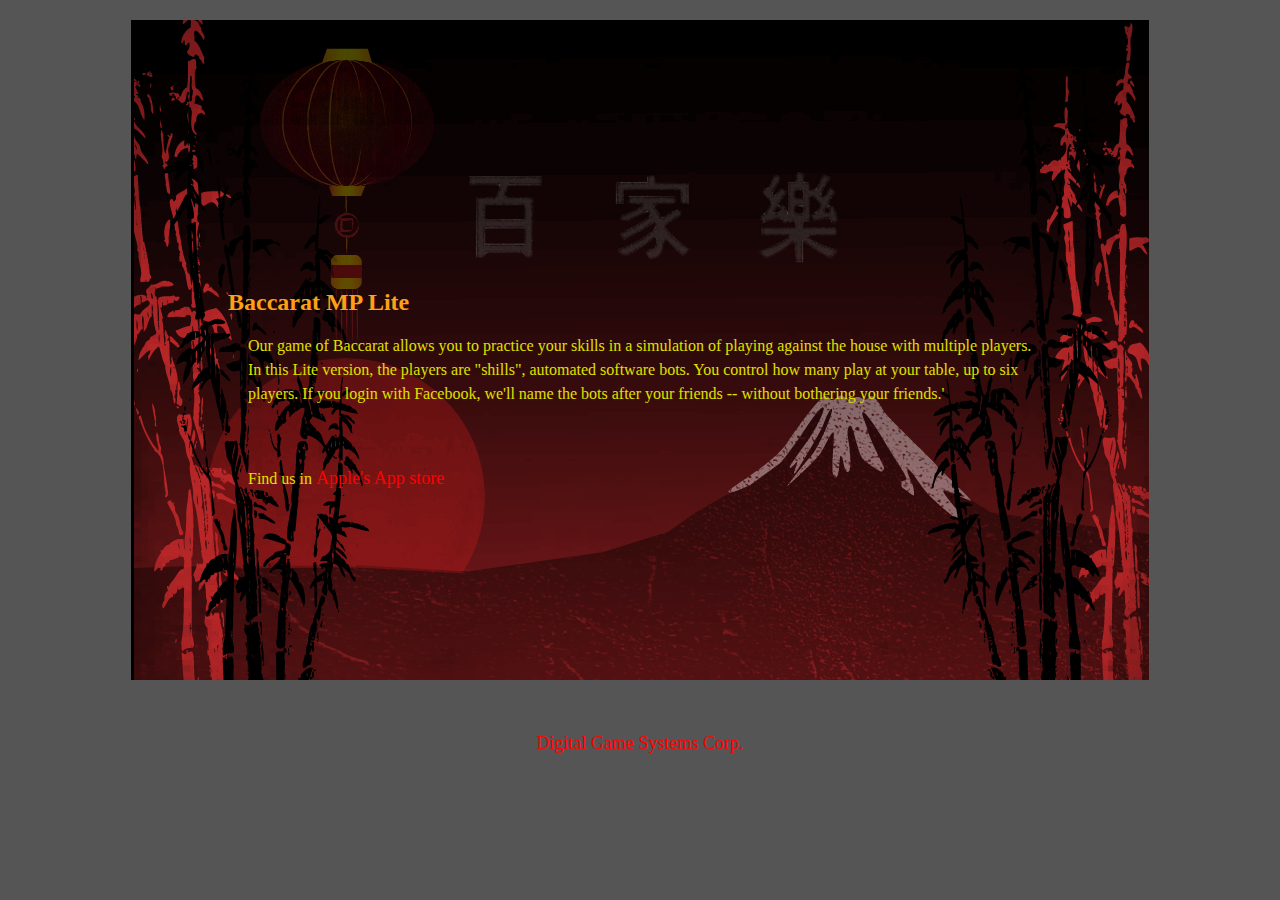
<file: baccaratMPLite/index.html>
<!DOCTYPE html>
<html lang="en">
    <head>
        <meta charset="utf-8">
        <title>Baccarat MP Lite, Digital Game Systems Corp.</title>
            
        <link rel="stylesheet" media="screen" href="index.css">
                
        <meta name="author" content="Julius Patta">
        <meta name="publisher" content="Digital Game Systems Corp.">
        <meta name="description" content="Baccarat MP Lite">
        <meta name="robots" content="all">
    </head>

    <body id="BMPLite">
        <div class="page-wrapper">
            
                <div class="intro" id="BMPLintro">
                    <h2><span>Baccarat MP Lite</span></h2>
                    <p><span>Our game of Baccarat allows you to practice your skills in a simulation of playing against the house with multiple players. In this Lite version, the players are "shills", automated software bots. You control how many play at your table, up to six players. If you login with Facebook, we'll name the bots after your friends -- without bothering your friends.'</span></p>
                </div>

                <div class="appstore" id="BMPLintro">
                <p><span>Find us in <a href="http://appstore.com/baccaratmplite">Apple's App store</a></span></div>
            
            </div>
            <footer>
                <p><a href="../index.html">Digital Game Systems Corp.</a>
            </footer>
                
        </div>
    </body>
</html>
</file>
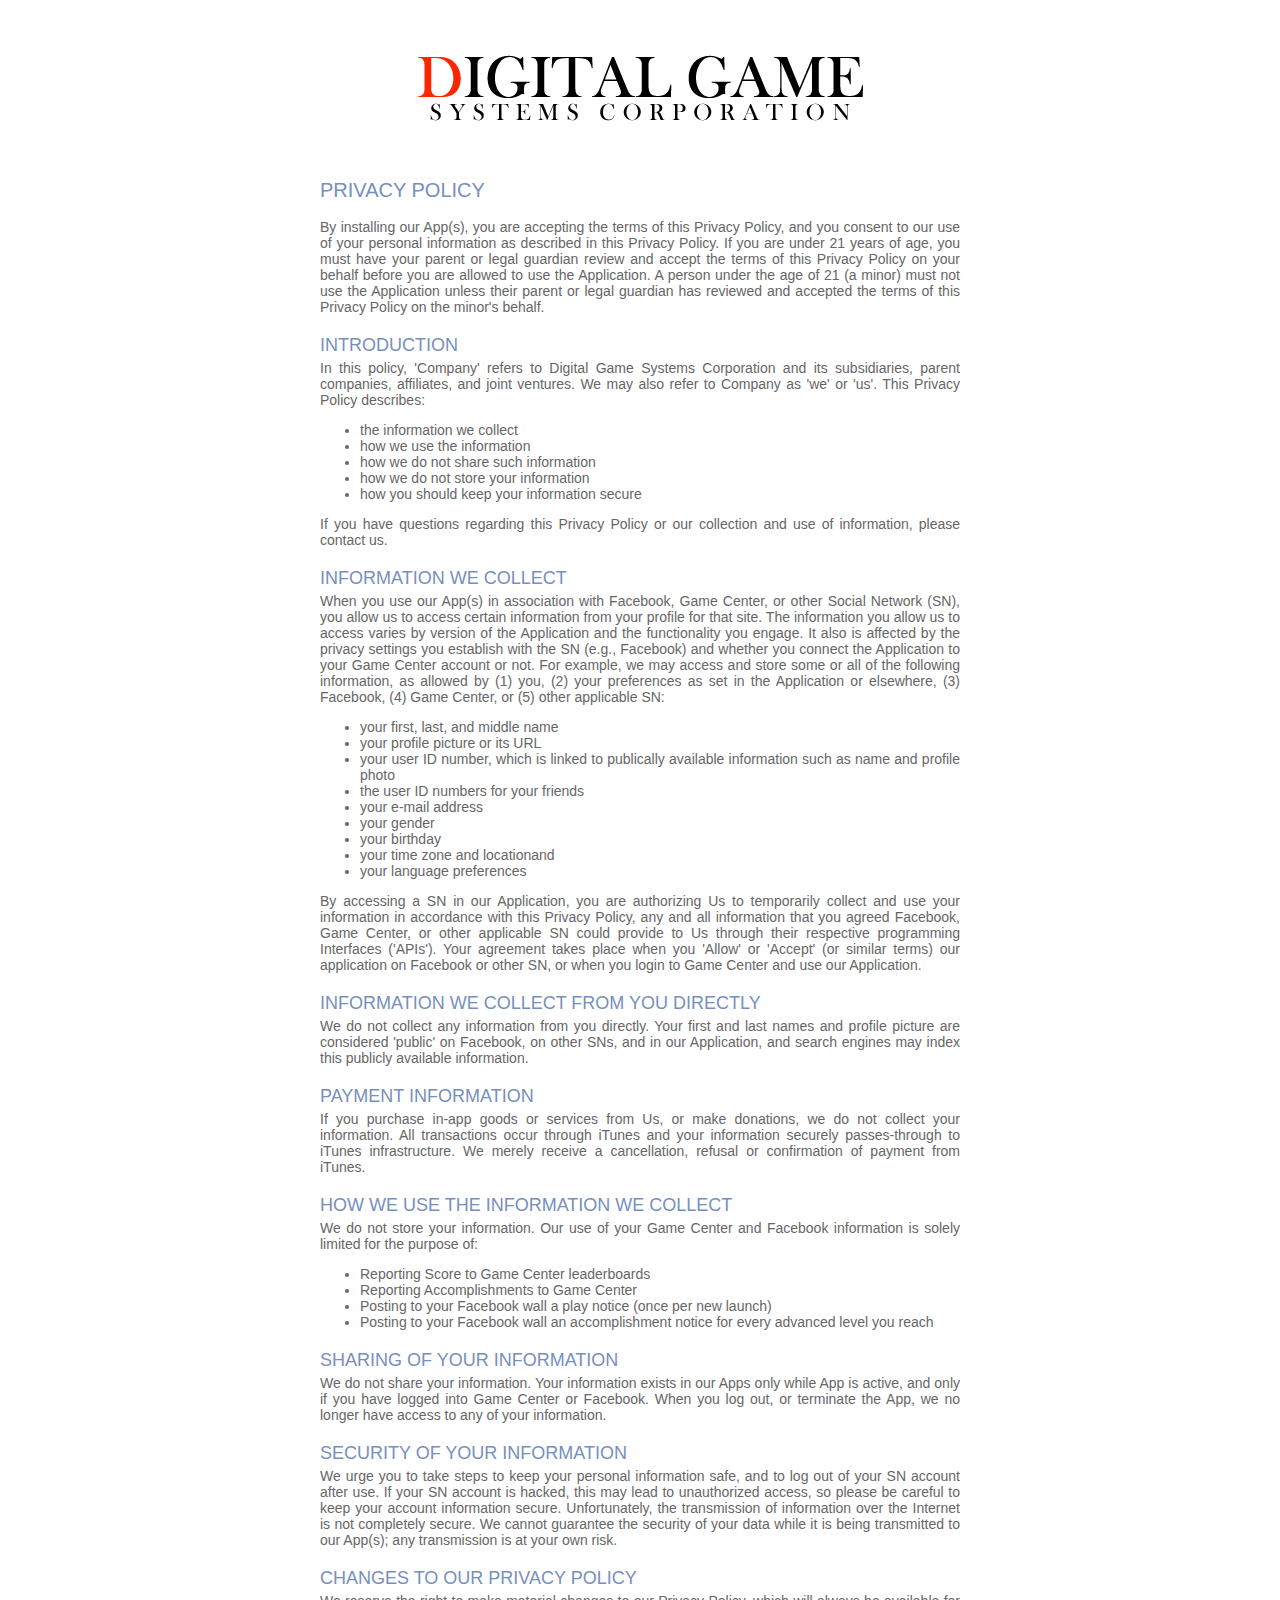
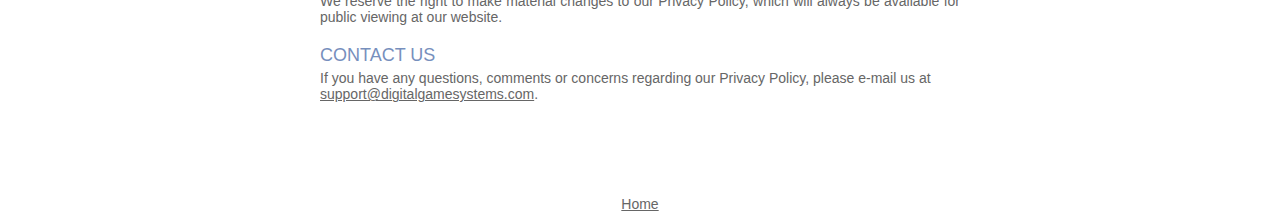
<file: privacy.html>
<html>
    <head>
        <title>Privacy Policy</title>
        <meta name="publisher" content="Digital Game Systems Corp.">
        <meta name="author" content="Julius Patta">
        <meta name="description" content="Digital Game Systems Privacy Policy">
        <meta name="robots" content="all">
                    
        <style type="text/css" media="screen"><!--
            #outline { position: relative;  height: 100px; auto; margin: 50px auto 0; border: 0 }
            
            #content { width: 640; margin-left: auto; margin-right: auto; top:20; position: relative; visibility: visible; font-size: 14px; font-family: "Lucida ", Arial, sans-serif; font-weight: normal; text-align:justify;}
            
            #footer { width: 640; margin-left: auto; margin-right: auto; top:100; position: relative; visibility: visible; font-size: 14px; font-family: "Lucida ", Arial, sans-serif; font-weight: normal; text-align:center}
            
            p { color: #666; margin-top: 0;}
            a { color: #666; text-decoration: underline; }
            li {color:#666;}
            h1 { color: #778fbd; font-size: 20px; font-family: "Lucida Grande", Arial, sans-serif; font-weight: 500; line-height: 32px; margin-top: 4px; }
            h2 { color: #778fbd; font-size: 18px; font-family: "Lucida Grande", Arial, sans-serif; font-weight: normal; margin-top: 20px; margin-bottom: 4px; }
            
            IMG.displayed {
                display: block;
                margin-left:auto;
                margin-right:auto;
            }

        --></style>
        </head>
                    
    
    
    <body>
        <div id="outline">
            <img class="displayed" src="images/dgs.png" alt="" border="0"/>
        </div>
            
        <div id="content">
            <h1>PRIVACY POLICY</h1>
        
            <p>By installing our App(s), you are accepting the terms of this Privacy Policy, and you consent to our use of your personal information as described in this Privacy Policy. If you are under 21 years of age, you must have your parent or legal guardian review and accept the terms of this Privacy Policy on your behalf before you are allowed to use the Application. A person under the age of 21 (a minor) must not use the Application unless their parent or legal guardian has reviewed and accepted the terms of this Privacy Policy on the minor's behalf.</p>

            <h2>INTRODUCTION</h2>
        
            <p>In this policy, 'Company' refers to Digital Game Systems Corporation and its subsidiaries, parent companies, affiliates, and joint ventures. We may also refer to Company as 'we' or 'us'.
                This Privacy Policy describes:</p>
            <ul>
                <li>the information we collect</li>
                <li>how we use the information</li>
                <li>how we do not share such information</li>
                <li>how we do not store your information</li>
                <li>how you should keep your information secure</li>
            </ul>
            <p>If you have questions regarding this Privacy Policy or our collection and use of information, please contact us.</p>

            <h2>INFORMATION WE COLLECT</h2>
            <p>When you use our App(s) in association with Facebook, Game Center, or other Social Network (SN), you allow us to access certain information from your profile for that site. The information you allow us to access varies by version of the Application and the functionality you engage. It also is affected by the privacy settings you establish with the SN (e.g., Facebook) and whether you connect the Application to your Game Center account or not. For example, we may access and store some or all of the following information, as allowed by (1) you, (2) your preferences as set in the Application or elsewhere, (3) Facebook, (4) Game Center, or (5) other applicable SN:</p>
            <ul>
                <li>your first, last, and middle name</li>
                <li>your profile picture or its URL</li>
                <li>your user ID number, which is linked to publically available information such as name and profile photo</li>
                <li>the user ID numbers for your friends</li>
                <li>your e-mail address</li>
                <li>your gender</li>
                <li>your birthday</li>
                <li>your time zone and locationand</li>
                <li>your language preferences</li>
            </ul>
        
            <p>By accessing a SN in our Application, you are authorizing Us to temporarily collect and use your information in accordance with this Privacy Policy, any and all information that you agreed Facebook, Game Center, or other applicable SN could provide to Us through their respective programming Interfaces ('APIs'). Your agreement takes place when you 'Allow' or 'Accept' (or similar terms) our application on Facebook or other SN, or when you login to Game Center and use our Application.</p>

            <h2>INFORMATION WE COLLECT FROM YOU DIRECTLY</h2>
            <p>We do not collect any information from you directly. Your first and last names and profile picture are considered 'public' on Facebook, on other SNs, and in our Application, and search engines may index this publicly available information.</p>

            <h2>PAYMENT INFORMATION</h2>
            <p>If you purchase in-app goods or services from Us, or make donations, we do not collect your information. All transactions occur through iTunes and your information securely passes-through to iTunes infrastructure. We merely receive a cancellation, refusal or confirmation of payment from iTunes.</p>

            <h2>HOW WE USE THE INFORMATION WE COLLECT</h2>
            <p>We do not store your information. Our use of your Game Center and Facebook information is solely limited for the purpose of:</p>
            <ul>
                <li>Reporting Score to Game Center leaderboards</li>
                <li>Reporting Accomplishments to Game Center</li>
                <li>Posting to your Facebook wall a play notice (once per new launch)</li>
                <li>Posting to your Facebook wall an accomplishment notice for every advanced level you reach</li>
            </ul>
        
            <h2>SHARING OF YOUR INFORMATION</h2>
            <p>We do not share your information. Your information exists in our Apps only while App is active, and only if you have logged into Game Center or Facebook. When you log out, or terminate the App, we no longer have access to any of your information.</p>


            <h2>SECURITY OF YOUR INFORMATION</h2>
            <p>We urge you to take steps to keep your personal information safe, and to log out of your SN account after use. If your SN account is hacked, this may lead to unauthorized access, so please be careful to keep your account information secure.
                Unfortunately, the transmission of information over the Internet is not completely secure. We cannot guarantee the security of your data while it is being transmitted to our App(s); any transmission is at your own risk.</p>


            <h2>CHANGES TO OUR PRIVACY POLICY</h2>
            <p>We reserve the right to make material changes to our Privacy Policy, which will always be available for public viewing at our website.</p>

            <h2>CONTACT US</h2>
            <p align="Left">If you have any questions, comments or concerns regarding our Privacy Policy, please e-mail us at <a href="mailto:support@digitalgamesystems.com">support@digitalgamesystems.com</a>.</p>
        </div>
        
        <div id="footer">
            <p><a href="index.html">Home</a></p>
        </div>
        
    </body>
</html>
</file>
<file: baccaratMPLite/index.css>
/* Index CSS in BaccaratMPLite */
/* Julius Patta (c) 2013 */

html {
	margin: 0;
	padding: 0;
}

body {
	font-family:Papyrus;
	line-height:24px;
	font-size:16px;
	margin:0;
	padding:0;
    background-color:#555555;
    color:#e0e000;
}

footer {
    text-align: center;
}

body a:link, a:active, a:visited {
	text-decoration:none;
	color:#ff0000;
	font-size:18px;
}

body a:hover{
	text-decoration:underline;
}

p {
	margin: 20px;
	padding: 0;
}

h3 {
	color:#ffa015;
}

h2 {
	color:#ffa015;
}

h1 {
	color:#ffa015;
}

ul {
	list-style-type: none;
	padding-left: 0;
	margin-left: 0;
}

li {
	/*background: url(bullet.gif) left center no-repeat;*/
	padding-left: 7px;
	margin-bottom: 5px;
    color:#ffffff;
}


.page-wrapper {
	margin: auto;
	width:1024px;
	position:relative;
    background:url(launchScreen.png) center top no-repeat;
}


.intro {
    margin:20px 100px 0px 100px;
    padding-top:250px;
    height:100%;
}


.appstore {
    margin:0px 100px 0px 100px;
	padding:20px 50px 200px 0px;
	height:100%;
}
</file>
